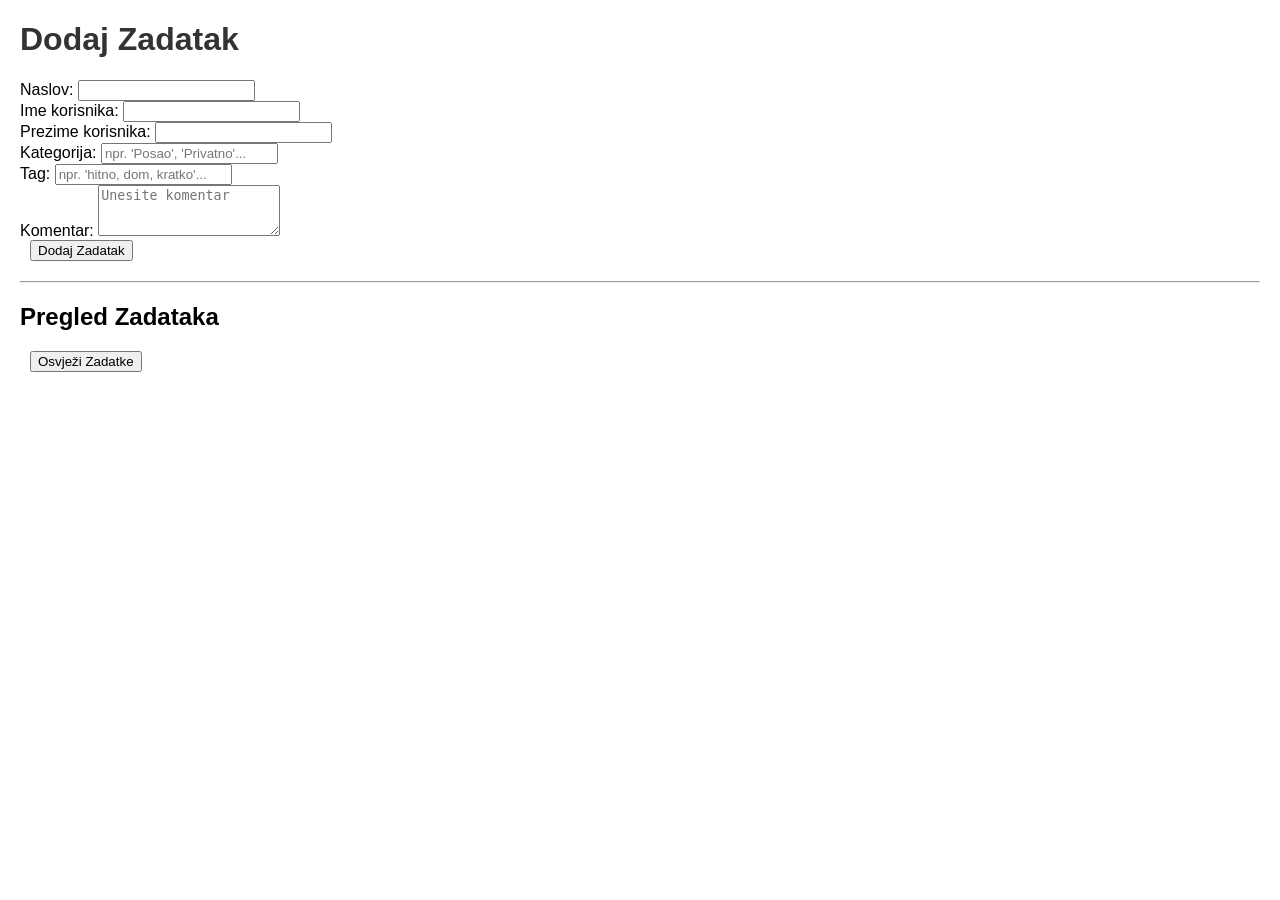
<file: app/frontend/index.html>
<!DOCTYPE html>
<html lang="hr">
<head>
  <meta charset="UTF-8" />
  <title>To-Do App</title>
  <link rel="stylesheet" href="/static/style.css" />
</head>
<body>
  <div class="container">
    <h1>Dodaj Zadatak</h1>
    <form id="forma-zadatak-komplet" class="form-grid">

      <div class="form-group">
        <label for="naslov">Naslov:</label>
        <input type="text" id="naslov" required />
      </div>

      <div class="form-group">
        <label for="ime">Ime korisnika:</label>
        <input type="text" id="ime" required />
      </div>

      <div class="form-group">
        <label for="prezime">Prezime korisnika:</label>
        <input type="text" id="prezime" required />
      </div>

      <div class="form-group">
        <label for="kategorija">Kategorija:</label>
        <input type="text" id="kategorija" placeholder="npr. 'Posao', 'Privatno'..." />
      </div>

      <div class="form-group">
        <label for="tagovi">Tag:</label>
        <input type="text" id="tagovi" placeholder="npr. 'hitno, dom, kratko'..." />
      </div>

      <div class="form-group">
        <label for="komentar">Komentar:</label>
        <textarea id="komentar" rows="3" placeholder="Unesite komentar"></textarea>
      </div>

      <div class="form-group">
        <button type="submit" class="btn-primary">Dodaj Zadatak</button>
      </div>
    </form>

    <hr />

    <h2>Pregled Zadataka</h2>
    <button id="btn-refresh-zadaci" class="btn-secondary">Osvježi Zadatke</button>
    <ul id="lista-zadataka"></ul>
  </div>

  <script src="/static/script.js"></script>
</body>
</html>
</file>
<file: static/style.css>
body {
    font-family: Arial, sans-serif;
    margin: 20px;
}

h1 {
    color: #333;
}

form {
    margin-bottom: 20px;
}

ul {
    list-style-type: none;
    padding: 0;
}

li {
    margin: 10px 0;
    border-bottom: 1px solid #ccc;
    padding: 5px 0;
}

button {
    margin-left: 10px;
}
</file>
